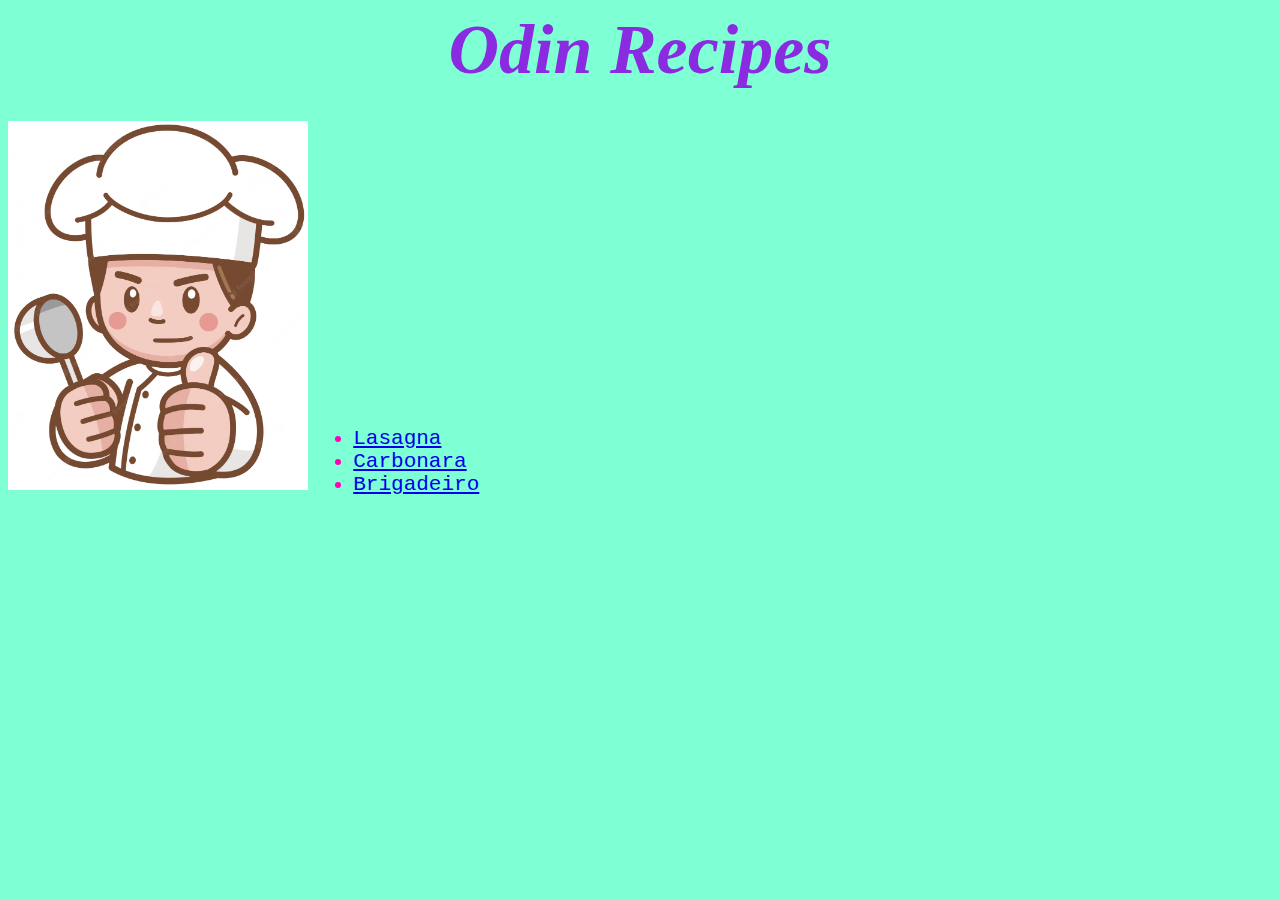
<file: index.html>
<!DOCTYPE html>
<html lang="en">
    <head>
        <meta charset="UTF-8">
        <title>Odin Recipes</title>
        <link rel="stylesheet" href="css/style.css">
    </head>
    <!--Links to the recipes pages-->
    <body>
        <h1>Odin Recipes</h1>
        <div class="chef-photo">
            <P><img src="./images/chef.png" alt="chef"></P>
        </div>
        <div class="recipe-list">
            <ul>
                <li><a href="./recipes/lasagna.html">Lasagna</a></li>
                <li><a href="./recipes/carbonara.html">Carbonara</a></li>
                <li><a href="./recipes/brigadeiro.html">Brigadeiro</a></li>
            </ul>
        </div>
    </body>

</html>
</file>
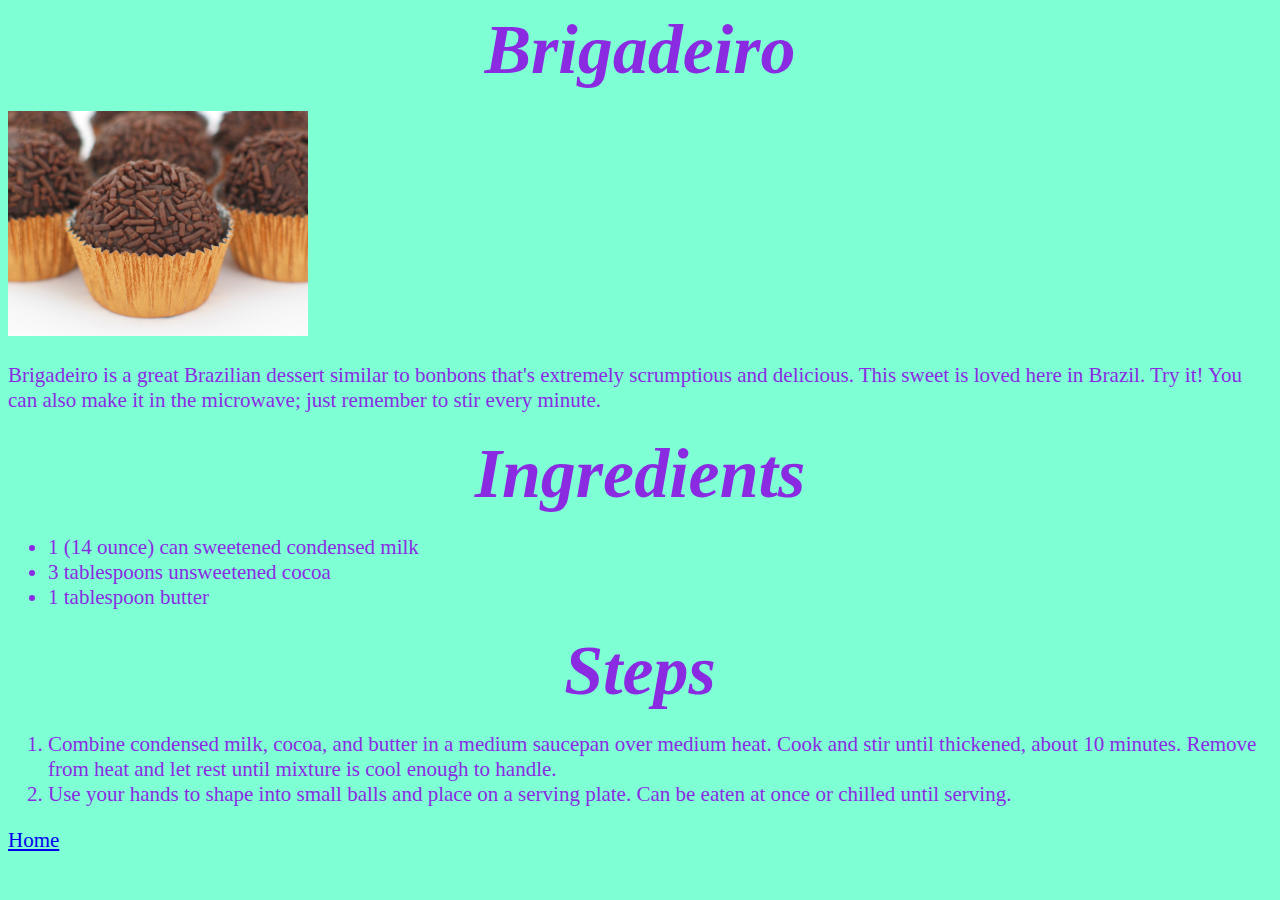
<file: recipes/brigadeiro.html>
<!DOCTYPE html>
<html lang="en">
    <head>
        <meta charset="UTF-8">
        <title>Brigadeiro</title>
        <link rel="stylesheet" href="../css/style.css">
    </head>

    <body>
        <h1>Brigadeiro</h1>
            <p><img src="../images/brigadeiro.jpeg" alt="Brigadeiro"></p>
            <p>Brigadeiro is a great Brazilian dessert similar to bonbons that's extremely scrumptious and delicious.
             This sweet is loved here in Brazil. Try it! You can also make it in the microwave; just remember to stir every minute.</p>
        <h1>Ingredients</h1>
            <ul>
                <li>1 (14 ounce) can sweetened condensed milk</li>
                <li>3 tablespoons unsweetened cocoa</li>
                <li>1 tablespoon butter</li>
            </ul>
        <h1>Steps</h1>
            <ol>
                <li>Combine condensed milk, cocoa, and butter in a medium saucepan over medium heat.
                     Cook and stir until thickened, about 10 minutes. Remove from heat and let rest
                      until mixture is cool enough to handle.</li>
                <li>Use your hands to shape into small balls and place on a serving plate.
                     Can be eaten at once or chilled until serving.</li>
            </ol>
        <p><a href="../index.html">Home</a></p>
    </body>
</html>
</file>
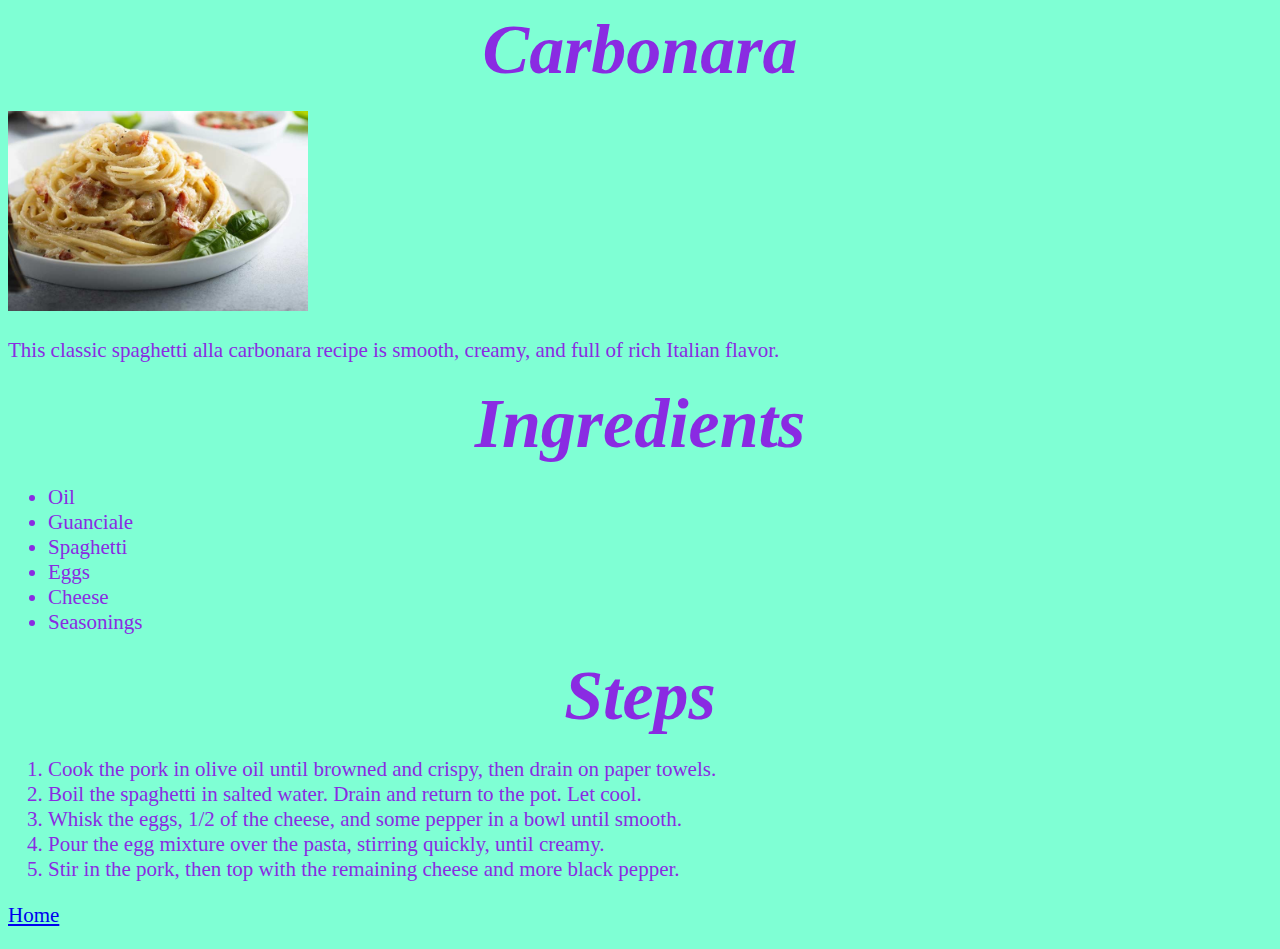
<file: recipes/carbonara.html>
<!DOCTYPE html>
<html lang="en">
    <head>
        <meta charset="UTF-8">
        <title>Carbonara</title>
        <link rel="stylesheet" href="../css/style.css">
    </head>

    <body>
        <h1>Carbonara</h1>
            <p><img src="../images/carbonara.jpeg" alt="Carbonara"></p>
            <p>This classic spaghetti alla carbonara recipe is smooth, creamy, and full of rich Italian flavor.</p>
                <h1>Ingredients</h1>
                    <ul>
                        <li>Oil</li>
                        <li>Guanciale</li>
                        <li>Spaghetti</li>
                        <li>Eggs</li>
                        <li>Cheese</li>
                        <li>Seasonings</li>
                    </ul>
                <h1>Steps</h1>
                    <ol>
                        <li>Cook the pork in olive oil until browned and crispy, then drain on paper towels.</li>
                        <li>Boil the spaghetti in salted water. Drain and return to the pot. Let cool.</li>
                        <li>Whisk the eggs, 1/2 of the cheese, and some pepper in a bowl until smooth.</li>
                        <li>Pour the egg mixture over the pasta, stirring quickly, until creamy.</li>
                        <li>Stir in the pork, then top with the remaining cheese and more black pepper.</li>
                    </ol>
        <p><a href="../index.html">Home</a></p>                    
    </body>
</html>
</file>
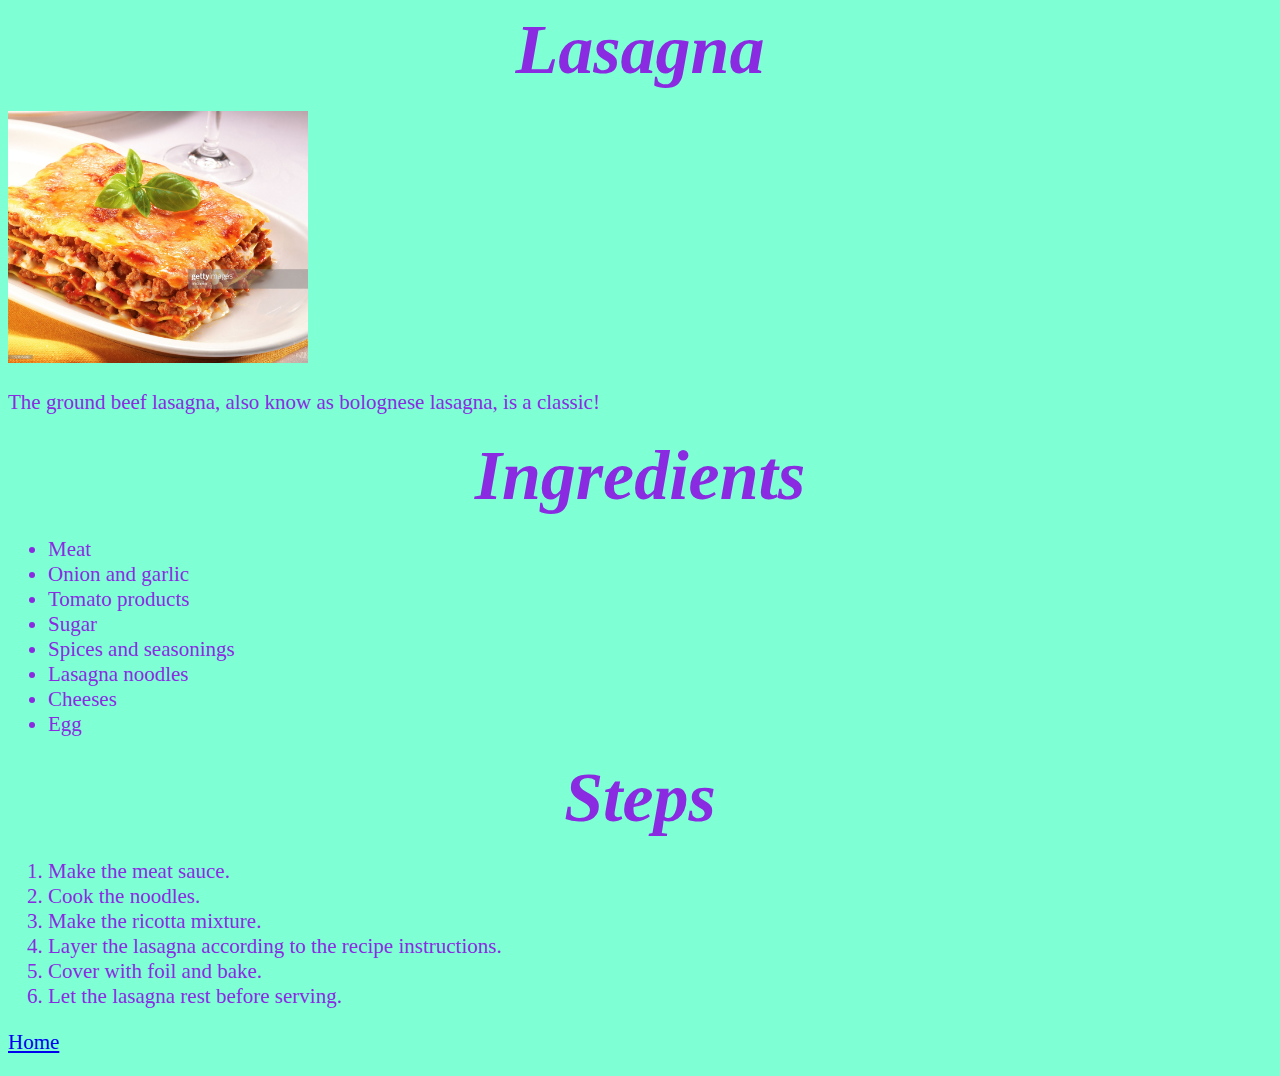
<file: recipes/lasagna.html>
<!DOCTYPE html>
<html lang="en">
    <head>
        <meta charset="UTF-8">
        <title>Lasagna</title>
        <link rel="stylesheet" href="../css/style.css">
    </head>

    <body>
        <h1>Lasagna</h1>
            <P><img src="../images/lasagna.jpeg" alt="Lasagna"></P>
            <p>The ground beef lasagna, also know as bolognese lasagna, is a classic!</p>
                <h1>Ingredients</h1>
                    <ul>
                        <li>Meat</li>
                        <li>Onion and garlic</li>
                        <li>Tomato products</li>
                        <li>Sugar</li>
                        <li>Spices and seasonings</li>
                        <li>Lasagna noodles</li>
                        <li>Cheeses</li>
                        <li>Egg</li>
                    </ul>
                <h1>Steps</h1>
                    <ol>
                        <li>Make the meat sauce.</li>
                        <li>Cook the noodles.</li>
                        <li>Make the ricotta mixture.</li>
                        <li>Layer the lasagna according to the recipe instructions.</li>
                        <li>Cover with foil and bake.</li>
                        <li>Let the lasagna rest before serving.</li>
                    </ol>
        <p><a href="../index.html">Home</a></p>
    </body>
</html>
</file>
<file: css/style.css>
body {
    background-color:aquamarine;
    color:blueviolet;
    font-size: 21px;
}

h1 {
    font-size: 70px;
    font-style: italic;
    animation: blinkingtext 2s infinite;
    margin: 10px;
    text-align: center;
}
/* The blinking method in css */
    @keyframes blinkingtext {
        0%  {color: magenta;}
        25% {color:cyan;}
        50% {color: magenta;}
        75% {color:cyan;}
        100%  {color: magenta;}
    }

.recipe-list {
    width: 500px;
    color: rgb(255, 0, 183);
    font-family:'Courier New', Courier, monospace;
    display: inline-block;
    margin-left: 0px;
    margin-top: 0px;
    align-items: top;
}

.chef-photo {
    display: inline-block;
    width: 300px;
}

img {
    width: 300px;
    display: inline-block;

}
</file>
